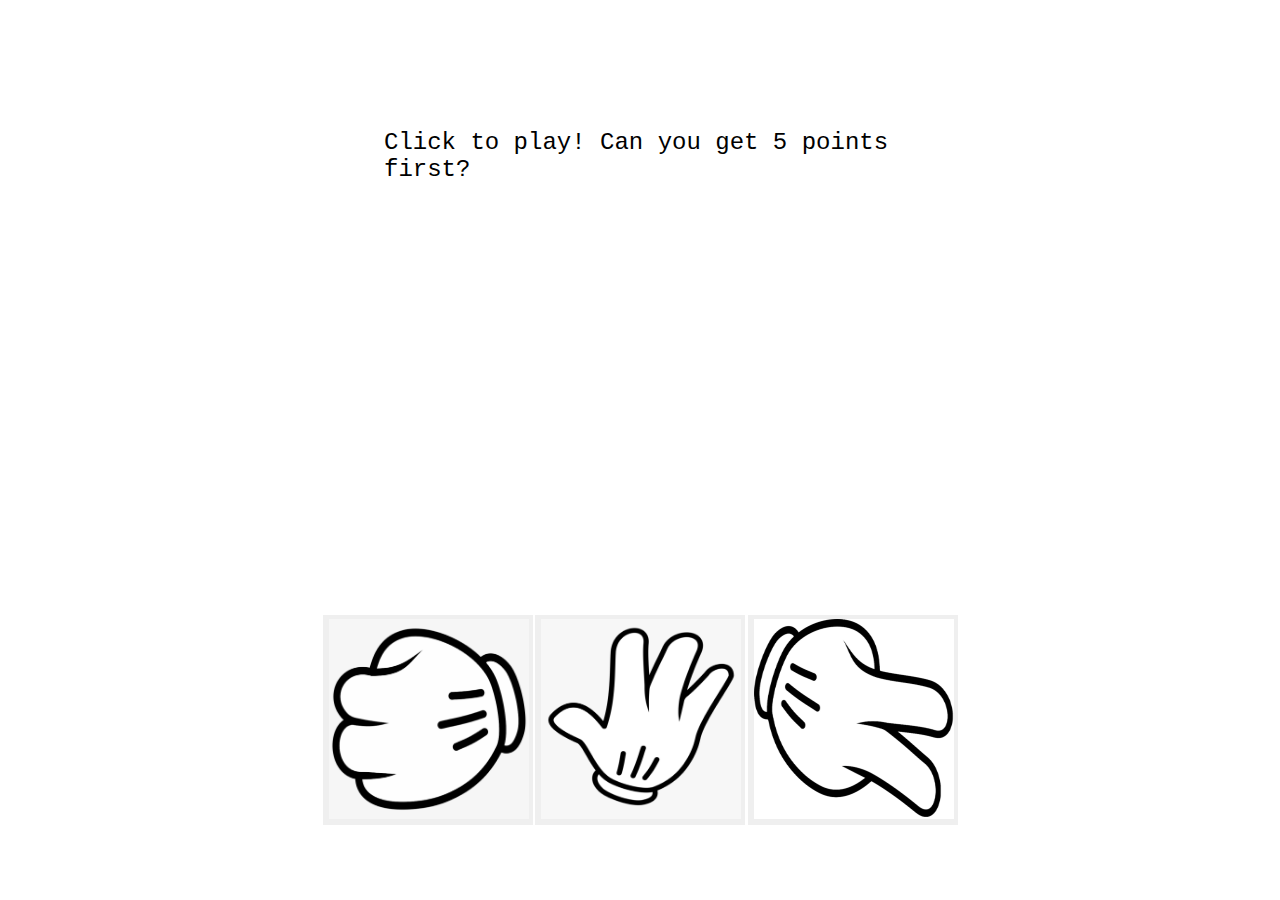
<file: index.html>
<!DOCTYPE html>
<html lang="en">
<head>
    <meta charset="UTF-8">
    <title>Rock Paper Scissors</title>
    <link rel="stylesheet" href="css/style.css">
</head>

<body>
<div id="btns">
    <button value="rock"><img src="assets/rock.png"></button>
    <button value="paper"><img src="assets/paper.png"></button>
    <button value="scissors" ><img src="assets/scissors.png"></button>
</div>

<div id="display">
    <p id="result_display">Click to play! Can you get 5 points first?</p>
    <p id="player_score"></p>
    <p id="computer_score"></p>
</div>

</body>

<script type="text/javascript" src="js/script.js"></script>

</html>
</file>
<file: css/style.css>
img {
    width: 200px;
    height: 200px;
    background-color: white;

    transition: transform .2s;
    transition-timing-function: ease-in-out;
}

button {
    width: 210px;
    height: 210px;
    border: none;
}

#btns {
    position: fixed;
    top: 80%;
    left: 50%;
    transform: translate(-50%, -50%); 

    display:flex;
    justify-content: space-evenly;
    width: 50vw;
}

img:hover {
    transform: scale(1.5);
}

#display {
    position: absolute;
    top: 20%;
    left: 50%;
    transform: translate(-50%, -50%); 

    font-size: x-large;
    font-family: 'Courier New', Courier, monospace;
    width: 40vw;
}

#player_score {
    float: left;
}

#computer_score {
    float: right;
}
</file>
